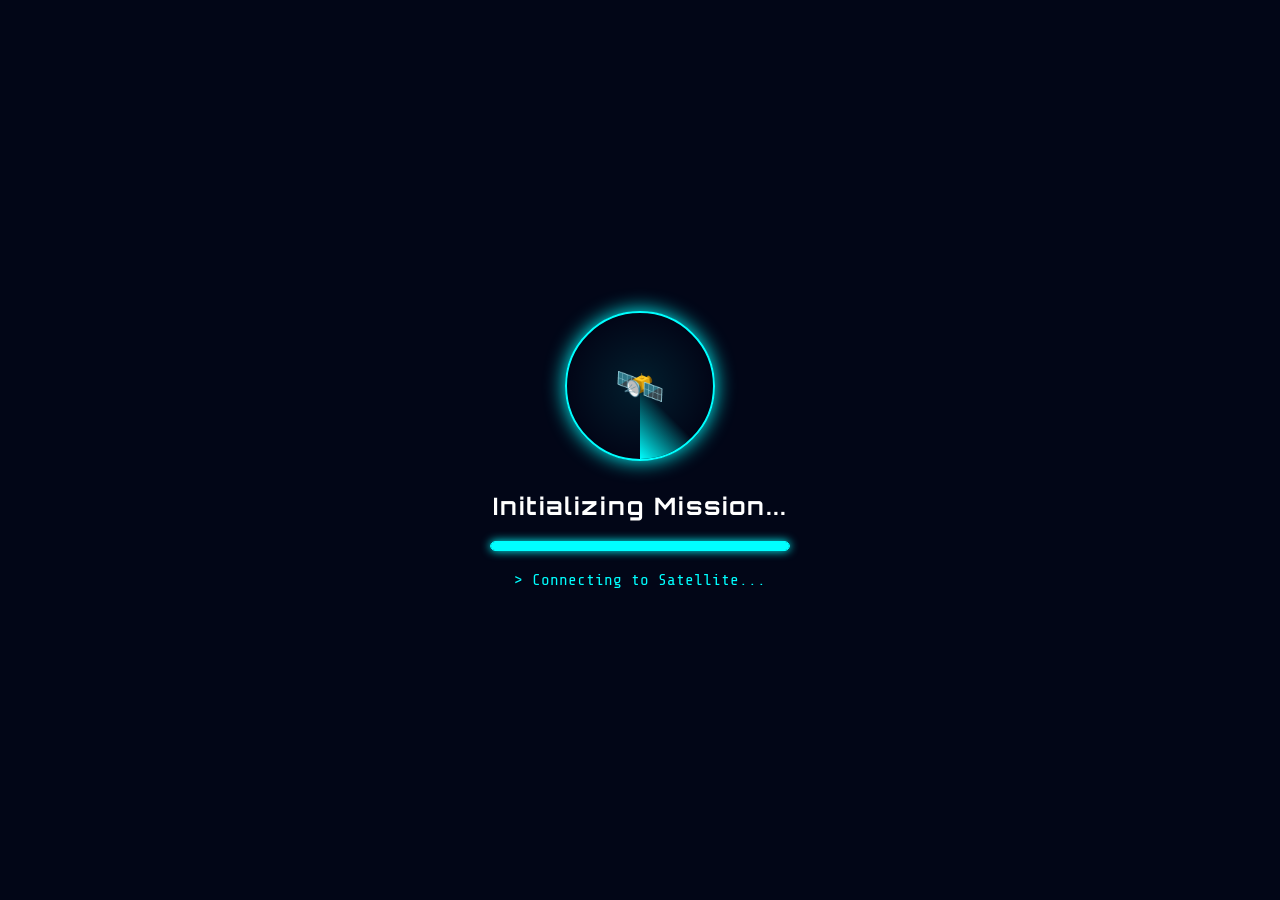
<file: index.html>
<!DOCTYPE html>
<html lang="en">
<head>
    <meta charset="UTF-8">
    <meta name="viewport" content="width=device-width, initial-scale=1.0">
    <title>Space Mission | Treasure Hunt</title>
    <!-- Google Fonts for Space Theme -->
    <link rel="preconnect" href="https://fonts.googleapis.com">
    <link rel="preconnect" href="https://fonts.gstatic.com" crossorigin>
    <link href="https://fonts.googleapis.com/css2?family=Orbitron:wght@400;700;900&family=Share+Tech+Mono&display=swap" rel="stylesheet">
    <link rel="stylesheet" href="style.css">
    <!-- Favicon -->
    <link rel="icon" href="data:image/svg+xml,<svg xmlns=%22http://www.w3.org/2000/svg%22 viewBox=%220 0 100 100%22><text y=%22.9em%22 font-size=%2290%22>🚀</text></svg>">
</head>
<body>
    <!-- Space Background Layers -->
    <div id="space-bg">
        <div class="stars"></div>
        <div class="stars2"></div>
        <div class="stars3"></div>
        <div class="planet"></div>
        <!-- Comets are dynamically added or CSS animated -->
        <div class="comet"></div>
        <div class="comet comet2"></div>
    </div>
    


    <!-- LOADING SCREEN -->
    <div id="loading-screen" class="screen">
        <div class="radar-container">
            <div class="radar"></div>
            <div class="satellite">🛰️</div>
        </div>
        <h2 class="loading-text">Initializing Mission...</h2>
        <div class="progress-bar">
            <div class="progress-fill"></div>
        </div>
        <p id="loading-subtext" class="terminal-text">> Connecting to Satellite...</p>
    </div>

    <!-- MAIN APP CONTAINER -->
    <div class="container hidden" id="main-container">

        <!-- Top Section -->
        <header>
            <div class="title-container glow-animation">
                <h1>🚀 SPACE TREASURE HUNT</h1>
                <p>Decode the galaxy to unlock the next mission</p>
                <div id="team-display" class="team-badge">Waiting for connection...</div>
            </div>
        </header>

        <main>
            <!-- Setup Error State -->
            <div id="error-card" class="card hidden glow-red">
                <h2>⚠️ Access Denied</h2>
                <p>No valid team identifier found. Please ensure you scanned the correct QR code.</p>
            </div>

            <!-- Puzzle Input State -->
            <div id="mission-card" class="card glow-blue">
                <form id="password-form" onsubmit="event.preventDefault(); handlePasswordSubmit();">
                    <div class="terminal-header">> ENTER DECRYPTION CODE</div>
                    <div class="input-group">
                        <span class="prompt-arrow">></span>
                        <input type="text" id="password-input" class="typing-animation" placeholder="_" autocomplete="off" autocorrect="off" autocapitalize="characters" spellcheck="false" required>
                        <span class="blinking-cursor"></span>
                    </div>
                    
                    <p id="feedback-message" class="feedback-msg hidden"></p>
                    
                    <button type="submit" class="btn-primary" id="unlock-btn">
                        <span>Unlock Mission</span>
                        <div class="btn-glow"></div>
                    </button>
                </form>
            </div>

            <!-- Success State (Mission Unlocked) -->
            <div id="success-card" class="card hidden glow-purple">
                <h2 class="title-flash hidden" id="mission-unlocked-title">MISSION UNLOCKED</h2>
                
                <div class="spaceship-launch hidden" id="rocket-animation">🚀</div>
                
                <div id="reveal-sequence" class="hidden">
                    <div class="radar-scan-small" id="mini-radar"></div>
                    <div id="planet-icon" class="hidden">🪐</div>
                </div>

                <div class="location-box hidden" id="location-box">
                    <p class="terminal-text small">> NEXT LOCATION</p>
                    <h3 id="next-location">📍 Location Name</h3>
                    <p id="location-hint" class="hint">Location hint goes here...</p>
                </div>
            </div>
            
        </main>
    </div>

    <script src="script.js"></script>
</body>
</html>
</file>
<file: style.css>
:root {
    --bg-color: #020617; /* Deep space */
    --accent: #00FFFF; /* Neon blue */
    --highlight: #9333EA; /* Purple */
    --text: #FFFFFF;
    --error: #FF0033;
    --success: #39FF14;
    --card-bg: rgba(2, 6, 23, 0.7);
}

* {
    box-sizing: border-box;
    margin: 0;
    padding: 0;
}

body {
    background-color: var(--bg-color);
    color: var(--text);
    font-family: 'Share Tech Mono', monospace;
    overflow: hidden; /* Hide scrollbars for space background */
    display: flex;
    justify-content: center;
    align-items: center;
    height: 100vh;
}

/* Typography */
h1, h2, h3 {
    font-family: 'Orbitron', sans-serif;
    letter-spacing: 2px;
}

.terminal-text {
    font-family: 'Share Tech Mono', monospace;
    color: var(--accent);
}

.small {
    font-size: 0.8rem;
}

.hidden {
    display: none !important;
}

/* --- SPACE BACKGROUND --- */
#space-bg {
    position: fixed;
    top: 0; left: 0; width: 100vw; height: 100vh;
    z-index: -1;
    overflow: hidden;
}

/* Pure CSS stars using box-shadow */
.stars, .stars2, .stars3 {
    position: absolute;
    width: 2px; height: 2px;
    background: transparent;
    border-radius: 50%;
}
.stars {
    box-shadow: 100px 200px #fff, 300px 400px #fff, 500px 100px #fff, 800px 900px #fff, 1200px 300px #fff, 1500px 800px #fff, 1800px 100px #fff, 200px 800px #fff, 600px 500px #fff, 900px 200px #fff, 1100px 700px #fff, 1900px 400px #fff, 400px 100px #fff, 700px 600px #fff;
    animation: animStar 50s linear infinite;
}
.stars2 {
    width: 3px; height: 3px;
    box-shadow: 150px 250px #fff, 350px 450px #fff, 550px 150px #fff, 850px 950px #fff, 1250px 350px #fff, 1550px 850px #fff, 1850px 150px #fff, 250px 850px #fff, 650px 550px #fff, 950px 250px #fff, 1150px 750px #fff, 1950px 450px #fff;
    animation: animStar 100s linear infinite;
}
.stars3 {
    width: 4px; height: 4px;
    box-shadow: 50px 50px #fff, 250px 350px #fff, 450px 750px #fff, 750px 150px #fff, 1050px 550px #fff, 1350px 950px #fff, 1650px 250px #fff, 350px 650px #fff, 850px 450px #fff, 1450px 650px #fff;
    animation: animStar 150s linear infinite;
}
@keyframes animStar {
  from { transform: translateY(0px) }
  to { transform: translateY(-2000px) }
}

.planet {
    position: absolute;
    bottom: -150px;
    right: -150px;
    width: 400px;
    height: 400px;
    border-radius: 50%;
    background: radial-gradient(circle at 30% 30%, #4a00e0, #8e2de2, #000);
    box-shadow: 0 0 50px rgba(142, 45, 226, 0.5);
    animation: planet-rotate 120s infinite linear;
}

@keyframes planet-rotate {
    from { transform: rotate(0deg); }
    to { transform: rotate(360deg); }
}

.comet {
    position: absolute;
    width: 2px;
    height: 2px;
    background-color: rgba(255, 255, 255, 0.8);
    box-shadow: 0 0 10px 2px rgba(255, 255, 255, 0.8),
                0 0 20px 4px rgba(0, 255, 255, 0.6);
    border-radius: 50%;
    transform: rotate(-45deg);
    animation: shooting-star 5s infinite;
}
.comet::after {
    content: '';
    position: absolute;
    top: 50%;
    transform: translateY(-50%);
    width: 50px;
    height: 2px;
    background: linear-gradient(90deg, rgba(255,255,255,0.8), transparent);
}
.comet2 {
    animation-delay: 2.5s;
    top: 20%;
    left: 80%;
}
@keyframes shooting-star {
    0% { top: -10%; left: 110%; opacity: 1; }
    10% { top: 110%; left: -10%; opacity: 0; }
    100% { top: 110%; left: -10%; opacity: 0; }
}

/* --- LOADING SCREEN --- */
#loading-screen {
    position: fixed;
    top: 0; left:0; width: 100vw; height: 100vh;
    background: var(--bg-color);
    display: flex;
    flex-direction: column;
    justify-content: center;
    align-items: center;
    z-index: 1000;
}
.radar-container {
    position: relative;
    width: 150px; height: 150px;
    margin-bottom: 30px;
}
.radar {
    width: 100%; height: 100%;
    border-radius: 50%;
    border: 2px solid var(--accent);
    background: radial-gradient(circle, rgba(0,255,255,0.1) 0%, transparent 70%);
    box-shadow: 0 0 20px var(--accent);
    position: relative;
    overflow: hidden;
}
.radar::before {
    content: '';
    position: absolute;
    top: 50%; left: 50%;
    width: 50%; height: 50%;
    background: linear-gradient(45deg, var(--accent) 0%, transparent 50%);
    transform-origin: 0% 0%;
    animation: scan 2s linear infinite;
}
@keyframes scan {
    from { transform: rotate(0deg); }
    to { transform: rotate(360deg); }
}
.satellite {
    position: absolute;
    top: 50%; left: 50%;
    transform: translate(-50%, -50%);
    font-size: 2.5rem;
    animation: satellite-bob 2s ease-in-out infinite alternate;
}
@keyframes satellite-bob {
    from { transform: translate(-50%, -60%); }
    to { transform: translate(-50%, -40%); }
}

.progress-bar {
    width: 80%;
    max-width: 300px;
    height: 10px;
    border: 1px solid var(--accent);
    border-radius: 5px;
    margin: 20px 0;
    overflow: hidden;
    box-shadow: 0 0 10px var(--accent);
}
.progress-fill {
    width: 0%;
    height: 100%;
    background: var(--accent);
    box-shadow: 0 0 10px var(--accent);
    animation: progress 3s linear forwards;
}
@keyframes progress {
    0% { width: 0%; }
    50% { width: 70%; }
    100% { width: 100%; }
}

/* --- MAIN CONTAINER --- */
.container {
    width: 100%;
    max-width: 500px;
    padding: 20px;
    z-index: 10;
    position: relative;
}

header {
    text-align: center;
    margin-bottom: 30px;
}
.glow-animation h1 {
    color: var(--text);
    text-shadow: 0 0 10px var(--accent), 0 0 20px var(--accent);
    font-size: 1.8rem;
    margin-bottom: 10px;
    animation: title-pulse 2s infinite alternate;
}
@keyframes title-pulse {
    from { text-shadow: 0 0 5px var(--accent), 0 0 15px var(--accent); }
    to { text-shadow: 0 0 15px var(--accent), 0 0 25px var(--accent), 0 0 35px var(--highlight); }
}
.team-badge {
    display: inline-block;
    padding: 5px 15px;
    border: 1px solid var(--highlight);
    border-radius: 20px;
    background: rgba(147, 51, 234, 0.2);
    color: var(--highlight);
    margin-top: 15px;
    box-shadow: 0 0 10px var(--highlight);
    font-size: 0.9rem;
}

.card {
    background: var(--card-bg);
    border: 1px solid rgba(255,255,255,0.1);
    border-radius: 15px;
    padding: 30px;
    text-align: center;
    backdrop-filter: blur(10px);
    transition: all 0.3s ease;
}

.glow-blue {
    box-shadow: 0 0 20px rgba(0, 255, 255, 0.3), inset 0 0 10px rgba(0, 255, 255, 0.1);
    border: 1px solid rgba(0, 255, 255, 0.5);
}
.glow-red {
    box-shadow: 0 0 20px rgba(255, 0, 51, 0.3), inset 0 0 10px rgba(255, 0, 51, 0.1);
    border: 1px solid rgba(255, 0, 51, 0.5);
}
.glow-purple {
    box-shadow: 0 0 20px rgba(147, 51, 234, 0.3), inset 0 0 10px rgba(147, 51, 234, 0.1);
    border: 1px solid rgba(147, 51, 234, 0.5);
}

/* TERMINAL INPUT */
.terminal-header {
    text-align: left;
    color: var(--accent);
    margin-bottom: 15px;
    font-size: 0.9rem;
}
.input-group {
    display: flex;
    align-items: center;
    background: rgba(0,0,0,0.5);
    border: 1px solid var(--accent);
    padding: 10px 15px;
    border-radius: 5px;
    box-shadow: inset 0 0 10px rgba(0,255,255,0.2);
    margin-bottom: 20px;
    position: relative;
    overflow: hidden;
}
.input-group::before {
    content: '';
    position: absolute;
    top: 0; left: -100%;
    width: 50%; height: 100%;
    background: linear-gradient(90deg, transparent, rgba(0,255,255,0.2), transparent);
    animation: input-scan 3s infinite linear;
}
@keyframes input-scan {
    to { left: 200%; }
}

.prompt-arrow {
    color: var(--accent);
    margin-right: 10px;
    font-weight: bold;
}
input {
    background: transparent;
    border: none;
    color: var(--text);
    font-family: 'Share Tech Mono', monospace;
    font-size: 1.2rem;
    width: 100%;
    outline: none;
    text-transform: uppercase;
    z-index: 2;
}
input::placeholder {
    color: rgba(255,255,255,0.3);
}
.blinking-cursor {
    display: inline-block;
    width: 10px;
    height: 1.2rem;
    background-color: var(--accent);
    animation: blink 1s step-end infinite;
    margin-left: 2px;
}
@keyframes blink {
    50% { opacity: 0; }
}

.btn-primary {
    position: relative;
    background: transparent;
    border: 1px solid var(--accent);
    color: var(--accent);
    padding: 15px 30px;
    font-size: 1.1rem;
    font-family: 'Orbitron', sans-serif;
    text-transform: uppercase;
    cursor: pointer;
    border-radius: 5px;
    overflow: hidden;
    width: 100%;
    transition: all 0.3s;
    box-shadow: 0 0 10px rgba(0,255,255,0.3);
    z-index: 2;
}
.btn-primary:hover {
    background: var(--accent);
    color: #000;
    box-shadow: 0 0 20px var(--accent);
    font-weight: bold;
}
.btn-primary:active {
    transform: scale(0.98);
}

/* FEEDBACK MSG */
.feedback-msg {
    margin-bottom: 15px;
    min-height: 20px;
    font-size: 0.9rem;
    text-align: left;
}
.msg-error {
    color: var(--error);
    text-shadow: 0 0 10px var(--error);
    animation: blink-error 0.5s infinite alternate;
}
@keyframes blink-error {
    from { opacity: 1; text-shadow: 0 0 10px var(--error); }
    to { opacity: 0.5; text-shadow: 0 0 20px var(--error); }
}

/* ANIMATIONS */
.shake {
    animation: shake-error 0.4s cubic-bezier(.36,.07,.19,.97) both;
}
@keyframes shake-error {
    10%, 90% { transform: translate3d(-2px, 0, 0); }
    20%, 80% { transform: translate3d(4px, 0, 0); box-shadow: 0 0 20px var(--error); border-color: var(--error); }
    30%, 50%, 70% { transform: translate3d(-8px, 0, 0); }
    40%, 60% { transform: translate3d(8px, 0, 0); }
}

/* SUCCESS STATE */
.title-flash {
    animation: flash 0.5s;
    color: var(--success);
    margin-bottom: 20px;
    text-shadow: 0 0 10px var(--success);
}
@keyframes flash {
    0%, 50%, 100% { opacity: 1; text-shadow: 0 0 20px var(--success); }
    25%, 75% { opacity: 0; }
}

.spaceship-launch {
    font-size: 4rem;
    margin: 20px 0;
    transform: translateY(100px);
    opacity: 0;
    position: absolute;
    left: 40%;
    bottom: -100px;
}
.launch-anim {
    display: block !important;
    animation: launch-up 2s forwards ease-in;
}
@keyframes launch-up {
    0% { transform: translateY(100px) rotate(-10deg); opacity: 0; }
    20% { opacity: 1; }
    40% { transform: translateY(0px) rotate(10deg); }
    50% { transform: translateY(-20px) rotate(0deg); }
    100% { transform: translateY(-500px) scale(0.5); opacity: 0; }
}

/* Reveal Sequence Animations */
#reveal-sequence {
    height: 100px;
    display: flex;
    justify-content: center;
    align-items: center;
    margin: 20px 0;
}
.radar-scan-small {
    width: 60px; height: 60px;
    border-radius: 50%;
    border: 1px solid var(--accent);
    background: radial-gradient(circle, rgba(0,255,255,0.1) 0%, transparent 70%);
    position: relative;
    overflow: hidden;
}
.radar-scan-small::before {
    content: '';
    position: absolute;
    top: 50%; left: 50%;
    width: 50%; height: 50%;
    background: linear-gradient(45deg, var(--accent) 0%, transparent 50%);
    transform-origin: 0% 0%;
    animation: scan 1s linear infinite;
}

#planet-icon {
    font-size: 3rem;
    animation: pop-in 0.5s forwards;
}

.location-box {
    background: rgba(0,0,0,0.6);
    border: 1px solid var(--success);
    padding: 20px;
    border-radius: 10px;
    margin-top: 20px;
    box-shadow: 0 0 15px rgba(57, 255, 20, 0.3);
}

.pop-in-anim {
    animation: pop-in 0.5s forwards;
}
@keyframes pop-in {
    from { transform: scale(0.8); opacity: 0; }
    to { transform: scale(1); opacity: 1; }
}

#next-location {
    color: var(--success);
    font-size: 1.5rem;
    margin: 10px 0;
}
.hint {
    color: #ccc;
    font-size: 0.95rem;
}

/* MOBILE OPTIMIZATION */
@media (max-width: 600px) {
    h1 { font-size: 1.4rem; }
    .card { padding: 20px; }
    input { font-size: 1rem; }
    .btn-primary { font-size: 1rem; padding: 12px 20px; }
}
</file>
